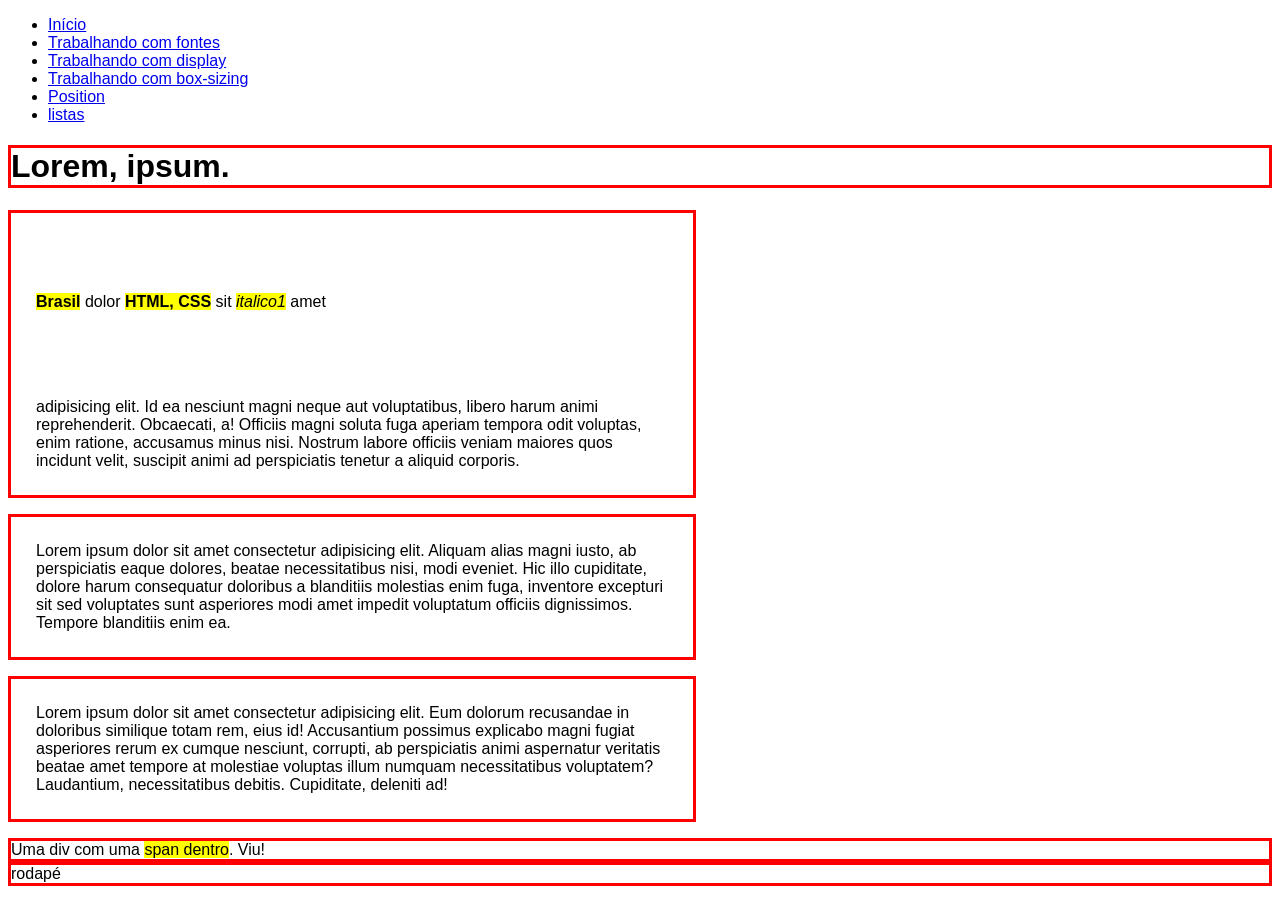
<file: pages/display.html>
<!DOCTYPE html>
<html lang="pt-br">
<head>
    <meta charset="UTF-8">
    <meta name="viewport" content="width=device-width, initial-scale=1.0">
    <meta name="author" content="Miguel Furlanis">
    <meta name="description" content="Resumo das aulas de HTML e CSS">
    <meta name="keywords" content="html5, css, tecnologia">
    <title>Resumo | Display</title>

    <style>
        body{
            font-family: sans-serif;
        }
        h1, p, div, footer{
            border: 3px solid red;
        }
        p{
            width: 50%;
            padding: 25px;
        }

        b, strong, i, em, span{
            background-color: yellow;
        }

        em{
            height: 50px;
            width: 200px;
            margin: 5px;
            padding: 50px;
            display: inline-block;
            visibility: hidden;
        }



    </style>
</head>
<body>
    <header>
        <nav>
            <ul>
                <li>
                    <a href="../index.html">Início</a>
                </li>
                <li>
                    <a href="./pages/fontes.html">Trabalhando com fontes</a>
                </li>
                <li>
                    <a href="./pages/display.html">Trabalhando com display</a>
                </li>
                <li>
                    <a href="./boxsizing.html">Trabalhando com box-sizing</a>
                </li>
                <li>
                    <a href="./position.html">Position</a>
                </li>
                <li>
                    <a href="./listas.html">listas</a>
                </li>
            </ul>
        </nav>
    </header>
    <main>
        <h1>Lorem, ipsum.</h1>

        <!--O negrito e o strong entrega a mesma experiência visual, o diferencial é semântico, mostrando para o site se a palavra/frase é importante em meu site-->
        <!-- A mesma coisa pro i e em -->
        <p>
            <b>Brasil</b> dolor <strong>HTML, CSS</strong> sit <i>italico1</i> amet <em>consectetur</em> adipisicing
            elit. Id ea nesciunt magni neque aut voluptatibus, libero
            harum animi reprehenderit. Obcaecati, a! Officiis magni soluta fuga aperiam tempora odit voluptas, enim
            ratione, accusamus minus nisi. Nostrum labore officiis veniam maiores quos incidunt velit, suscipit animi ad
            perspiciatis tenetur a aliquid corporis.
        </p>
        <p>Lorem ipsum dolor sit amet consectetur adipisicing elit. Aliquam alias magni iusto, ab perspiciatis eaque
            dolores, beatae necessitatibus nisi, modi eveniet. Hic illo cupiditate, dolore harum consequatur doloribus a
            blanditiis molestias enim fuga, inventore excepturi sit sed voluptates sunt asperiores modi amet impedit
            voluptatum officiis dignissimos. Tempore blanditiis enim ea.</p>
        <p>Lorem ipsum dolor sit amet consectetur adipisicing elit. Eum dolorum recusandae in doloribus similique totam
            rem, eius id! Accusantium possimus explicabo magni fugiat asperiores rerum ex cumque nesciunt, corrupti, ab
            perspiciatis animi aspernatur veritatis beatae amet tempore at molestiae voluptas illum numquam
            necessitatibus voluptatem? Laudantium, necessitatibus debitis. Cupiditate, deleniti ad!</p>

        <div>Uma div com uma <span>span dentro</span>. Viu!</div>
    </main>
    <footer>
        rodapé
    </footer>
</body>
</html>
</file>
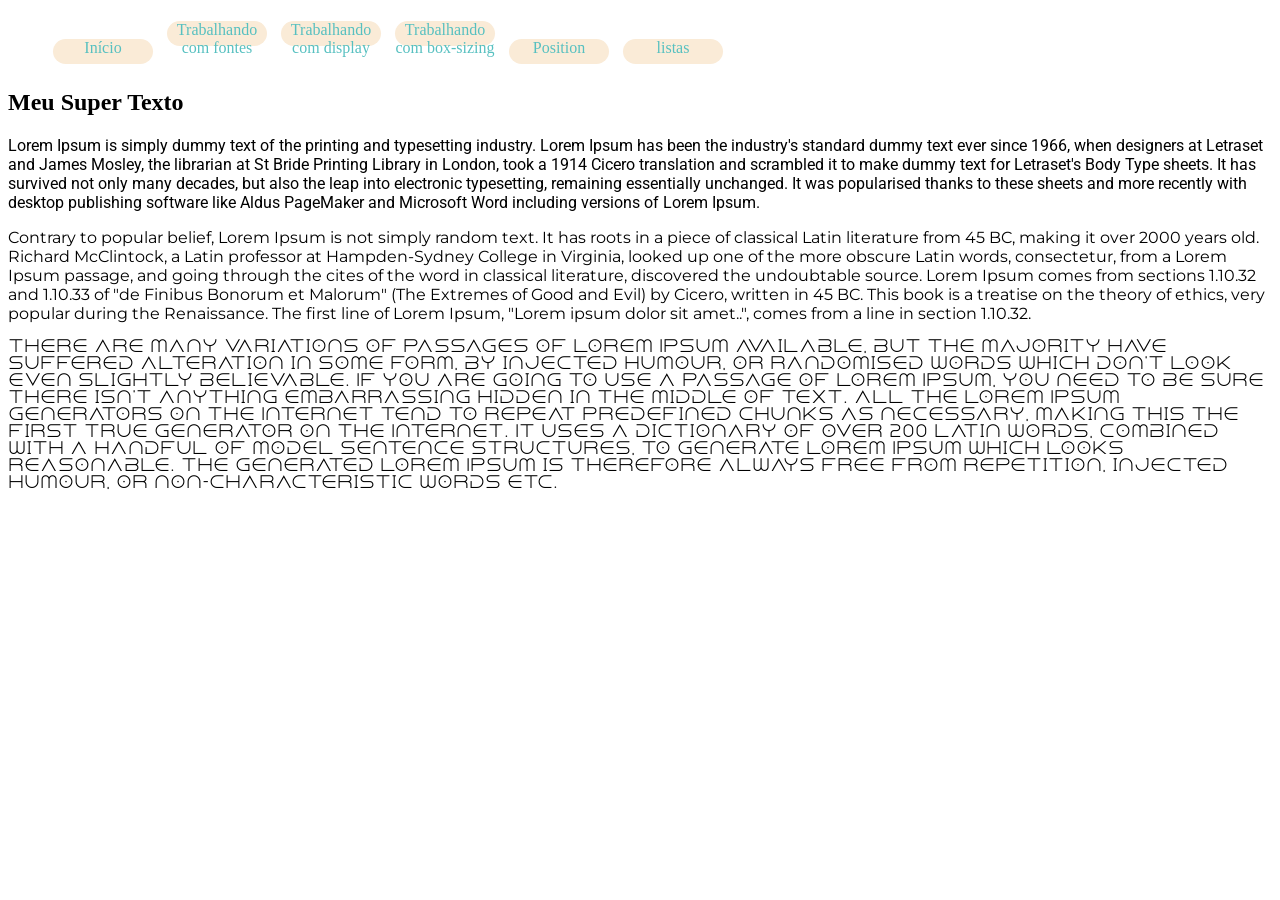
<file: pages/fontes.html>
<!DOCTYPE html>
<html lang="pt-br">

<head>
    <meta charset="UTF-8">
    <meta name="viewport" content="width=device-width, initial-scale=1.0">
    <meta name="author" content="Miguel Furlanis">
    <meta name="description" content="Resumo das aulas de HTML e CSS">
    <meta name="keywords" content="html5, css, tecnologia">
    <link rel="stylesheet" href="../style/style.css">


    <title>Resumo das aulas de tipografia em HTML e CSS</title>
</head>
<body>
    <header>

    </header>
    <main>
        <section>
        <nav>
            <ul>
                <li>
                    <a href="../index.html">Início</a>
                </li>
                <li>
                    <a href="./fontes.html">Trabalhando com fontes</a>
                </li>
                <li>
                    <a href="./display.html">Trabalhando com display</a>
                </li>
                <li>
                    <a href="./boxsizing.html">Trabalhando com box-sizing</a>
                </li>
                <li>
                    <a href="./position.html">Position</a>
                </li>
                <li>
                    <a href="./listas.html">listas</a>
                </li>
            </ul>
        </nav>
        </section>
        <section>
            <h2>Meu Super Texto</h2>
            <article>
                <p class="texto-um">Lorem Ipsum is simply dummy text of the printing and typesetting industry. Lorem Ipsum has been the industry's standard dummy text ever since 1966, when designers at Letraset and James Mosley, the librarian at St Bride Printing Library in London, took a 1914 Cicero translation and scrambled it to make dummy text for Letraset's Body Type sheets. It has survived not only many decades, but also the leap into electronic typesetting, remaining essentially unchanged. It was popularised thanks to these sheets and more recently with desktop publishing software like Aldus PageMaker and Microsoft Word including versions of Lorem Ipsum.</p>
                <p class="texto-dois">Contrary to popular belief, Lorem Ipsum is not simply random text. It has roots in a piece of classical Latin literature from 45 BC, making it over 2000 years old. Richard McClintock, a Latin professor at Hampden-Sydney College in Virginia, looked up one of the more obscure Latin words, consectetur, from a Lorem Ipsum passage, and going through the cites of the word in classical literature, discovered the undoubtable source. Lorem Ipsum comes from sections 1.10.32 and 1.10.33 of "de Finibus Bonorum et Malorum" (The Extremes of Good and Evil) by Cicero, written in 45 BC. This book is a treatise on the theory of ethics, very popular during the Renaissance. The first line of Lorem Ipsum, "Lorem ipsum dolor sit amet..", comes from a line in section 1.10.32.</p>
                <p class="texto-tres">There are many variations of passages of Lorem Ipsum available, but the majority have suffered alteration in some form, by injected humour, or randomised words which don't look even slightly believable. If you are going to use a passage of Lorem Ipsum, you need to be sure there isn't anything embarrassing hidden in the middle of text. All the Lorem Ipsum generators on the Internet tend to repeat predefined chunks as necessary, making this the first true generator on the Internet. It uses a dictionary of over 200 Latin words, combined with a handful of model sentence structures, to generate Lorem Ipsum which looks reasonable. The generated Lorem Ipsum is therefore always free from repetition, injected humour, or non-characteristic words etc.</p>
            </article>
        </section>
    </main>
    <footer>

    </footer>
</body>

</html>
</file>
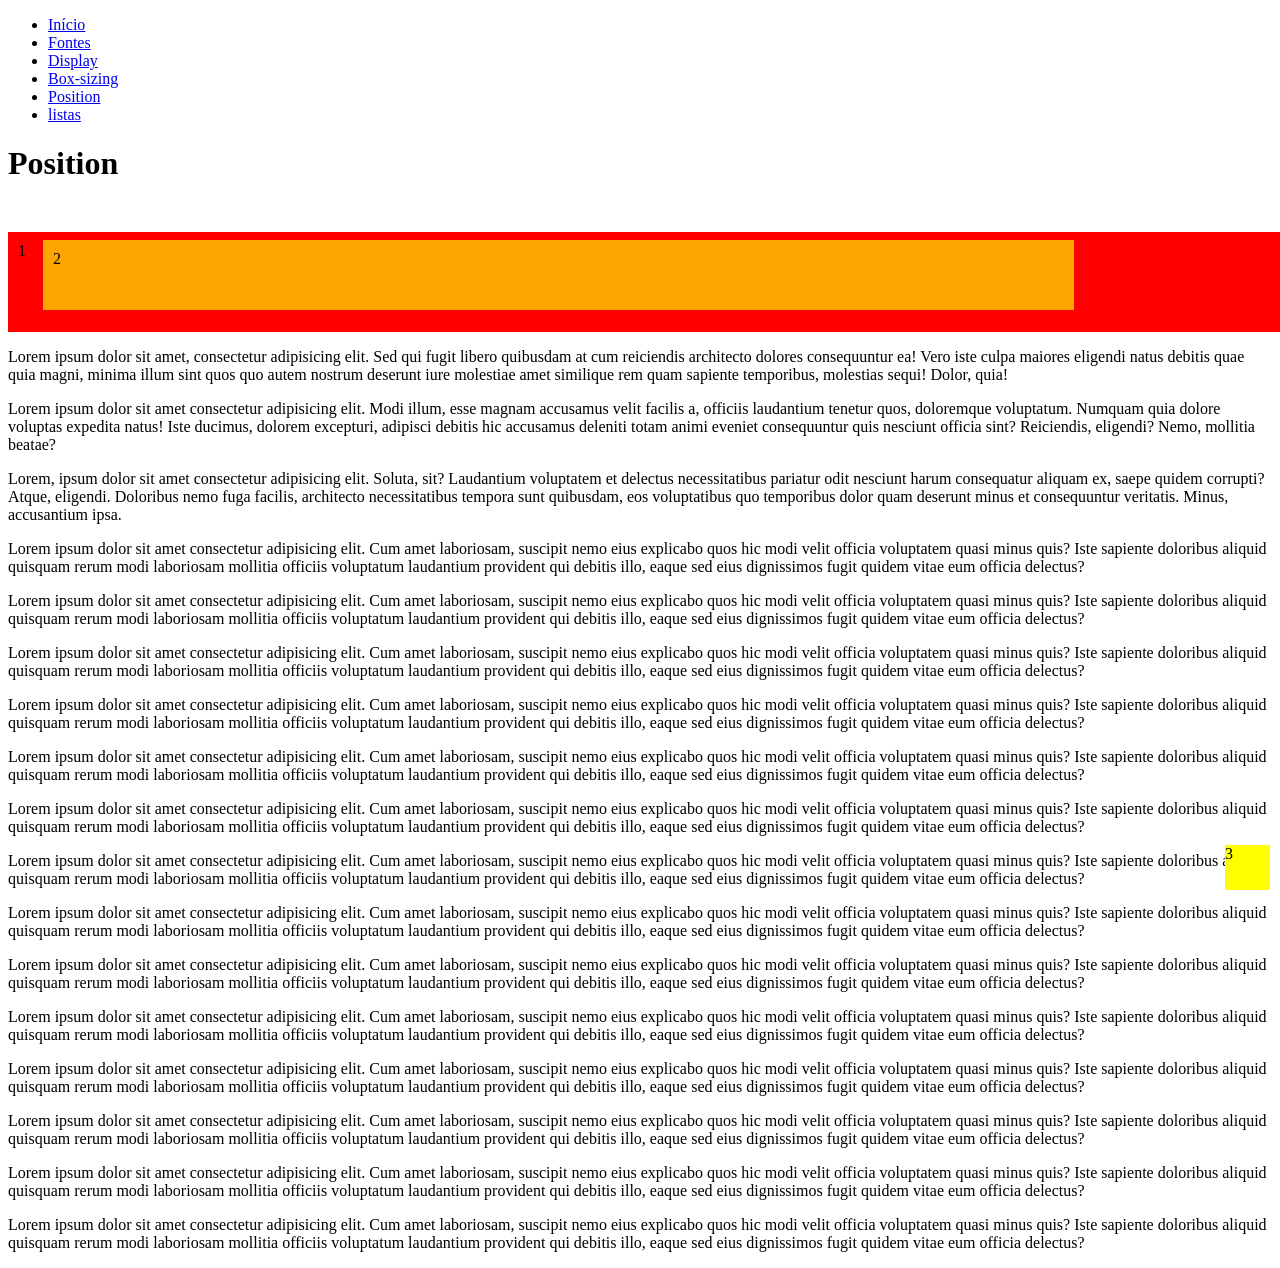
<file: pages/position.html>
<!DOCTYPE html>
<html lang="pt-br">

<head>
    <meta charset="UTF-8">
    <meta name="viewport" content="width=device-width, initial-scale=1.0">
    <meta name="author" content="Miguel Furlanis">
    <meta name="description" content="Resumo das aulas de HTML e CSS">
    <meta name="keywords" content="html5, css, tecnologia">
    <title>Resumo das aulas de Position</title>

    <style>
        #um{
            background-color: red;
            padding: 10px;
            width: 100%;
            height: 80px;
            margin-top: 50px;
            position: relative;
            top: 0;
            
        }

        #dois{
            background-color: orange;
            padding: 10px;
            width: 80%;
            height: 50px;
            position: relative;
            top: -20px;
            right: -25px;
        }

        #tres{
            background-color: yellow;
            width: 45px;
            height: 45px;
            position: fixed;
            bottom: 10px;
            right: 10px;
        }
    </style>
</head>

<body>
    <header>
        <nav>
            <ul>
                <li><a href="../index.html">Início</a></li>
                <li>
                    <a href="./fontes.html">Fontes</a>
                </li>
                <li>
                    <a href="./display.html">Display</a>
                </li>
                <li>
                    <a href="./boxsizing.html">Box-sizing</a>
                </li>
                <li>
                    <a href="./position.html">Position</a>
                </li>
                <li>
                    <a href="./listas.html">listas</a>
                </li>
            </ul>
        </nav>
    </header>
    <main>
        <h1>Position</h1>
        <div id="container">
            <div id="um">
                1
                <div id="dois">
                    2
                    <div id="tres">
                        3
                    </div>
                </div>
            </div>

            <p>Lorem ipsum dolor sit amet, consectetur adipisicing elit. Sed qui fugit libero quibusdam at cum reiciendis architecto dolores consequuntur ea! Vero iste culpa maiores eligendi natus debitis quae quia magni, minima illum sint quos quo autem nostrum deserunt iure molestiae amet similique rem quam sapiente temporibus, molestias sequi! Dolor, quia!</p>
            <p>Lorem ipsum dolor sit amet consectetur adipisicing elit. Modi illum, esse magnam accusamus velit facilis a, officiis laudantium tenetur quos, doloremque voluptatum. Numquam quia dolore voluptas expedita natus! Iste ducimus, dolorem excepturi, adipisci debitis hic accusamus deleniti totam animi eveniet consequuntur quis nesciunt officia sint? Reiciendis, eligendi? Nemo, mollitia beatae?</p>
            <p>Lorem, ipsum dolor sit amet consectetur adipisicing elit. Soluta, sit? Laudantium voluptatem et delectus necessitatibus pariatur odit nesciunt harum consequatur aliquam ex, saepe quidem corrupti? Atque, eligendi. Doloribus nemo fuga facilis, architecto necessitatibus tempora sunt quibusdam, eos voluptatibus quo temporibus dolor quam deserunt minus et consequuntur veritatis. Minus, accusantium ipsa.</p>
            <p>Lorem ipsum dolor sit amet consectetur adipisicing elit. Cum amet laboriosam, suscipit nemo eius explicabo quos hic modi velit officia voluptatem quasi minus quis? Iste sapiente doloribus aliquid quisquam rerum modi laboriosam mollitia officiis voluptatum laudantium provident qui debitis illo, eaque sed eius dignissimos fugit quidem vitae eum officia delectus?</p>
            <p>Lorem ipsum dolor sit amet consectetur adipisicing elit. Cum amet laboriosam, suscipit nemo eius explicabo quos hic modi velit officia voluptatem quasi minus quis? Iste sapiente doloribus aliquid quisquam rerum modi laboriosam mollitia officiis voluptatum laudantium provident qui debitis illo, eaque sed eius dignissimos fugit quidem vitae eum officia delectus?</p>
            <p>Lorem ipsum dolor sit amet consectetur adipisicing elit. Cum amet laboriosam, suscipit nemo eius explicabo quos hic modi velit officia voluptatem quasi minus quis? Iste sapiente doloribus aliquid quisquam rerum modi laboriosam mollitia officiis voluptatum laudantium provident qui debitis illo, eaque sed eius dignissimos fugit quidem vitae eum officia delectus?</p>
            <p>Lorem ipsum dolor sit amet consectetur adipisicing elit. Cum amet laboriosam, suscipit nemo eius explicabo quos hic modi velit officia voluptatem quasi minus quis? Iste sapiente doloribus aliquid quisquam rerum modi laboriosam mollitia officiis voluptatum laudantium provident qui debitis illo, eaque sed eius dignissimos fugit quidem vitae eum officia delectus?</p>
            <p>Lorem ipsum dolor sit amet consectetur adipisicing elit. Cum amet laboriosam, suscipit nemo eius explicabo quos hic modi velit officia voluptatem quasi minus quis? Iste sapiente doloribus aliquid quisquam rerum modi laboriosam mollitia officiis voluptatum laudantium provident qui debitis illo, eaque sed eius dignissimos fugit quidem vitae eum officia delectus?</p>
            <p>Lorem ipsum dolor sit amet consectetur adipisicing elit. Cum amet laboriosam, suscipit nemo eius explicabo quos hic modi velit officia voluptatem quasi minus quis? Iste sapiente doloribus aliquid quisquam rerum modi laboriosam mollitia officiis voluptatum laudantium provident qui debitis illo, eaque sed eius dignissimos fugit quidem vitae eum officia delectus?</p>
            <p>Lorem ipsum dolor sit amet consectetur adipisicing elit. Cum amet laboriosam, suscipit nemo eius explicabo quos hic modi velit officia voluptatem quasi minus quis? Iste sapiente doloribus aliquid quisquam rerum modi laboriosam mollitia officiis voluptatum laudantium provident qui debitis illo, eaque sed eius dignissimos fugit quidem vitae eum officia delectus?</p>
            <p>Lorem ipsum dolor sit amet consectetur adipisicing elit. Cum amet laboriosam, suscipit nemo eius explicabo quos hic modi velit officia voluptatem quasi minus quis? Iste sapiente doloribus aliquid quisquam rerum modi laboriosam mollitia officiis voluptatum laudantium provident qui debitis illo, eaque sed eius dignissimos fugit quidem vitae eum officia delectus?</p>
            <p>Lorem ipsum dolor sit amet consectetur adipisicing elit. Cum amet laboriosam, suscipit nemo eius explicabo quos hic modi velit officia voluptatem quasi minus quis? Iste sapiente doloribus aliquid quisquam rerum modi laboriosam mollitia officiis voluptatum laudantium provident qui debitis illo, eaque sed eius dignissimos fugit quidem vitae eum officia delectus?</p>
            <p>Lorem ipsum dolor sit amet consectetur adipisicing elit. Cum amet laboriosam, suscipit nemo eius explicabo quos hic modi velit officia voluptatem quasi minus quis? Iste sapiente doloribus aliquid quisquam rerum modi laboriosam mollitia officiis voluptatum laudantium provident qui debitis illo, eaque sed eius dignissimos fugit quidem vitae eum officia delectus?</p>
            <p>Lorem ipsum dolor sit amet consectetur adipisicing elit. Cum amet laboriosam, suscipit nemo eius explicabo quos hic modi velit officia voluptatem quasi minus quis? Iste sapiente doloribus aliquid quisquam rerum modi laboriosam mollitia officiis voluptatum laudantium provident qui debitis illo, eaque sed eius dignissimos fugit quidem vitae eum officia delectus?</p>
            <p>Lorem ipsum dolor sit amet consectetur adipisicing elit. Cum amet laboriosam, suscipit nemo eius explicabo quos hic modi velit officia voluptatem quasi minus quis? Iste sapiente doloribus aliquid quisquam rerum modi laboriosam mollitia officiis voluptatum laudantium provident qui debitis illo, eaque sed eius dignissimos fugit quidem vitae eum officia delectus?</p>
            <p>Lorem ipsum dolor sit amet consectetur adipisicing elit. Cum amet laboriosam, suscipit nemo eius explicabo quos hic modi velit officia voluptatem quasi minus quis? Iste sapiente doloribus aliquid quisquam rerum modi laboriosam mollitia officiis voluptatum laudantium provident qui debitis illo, eaque sed eius dignissimos fugit quidem vitae eum officia delectus?</p>
            <p>Lorem ipsum dolor sit amet consectetur adipisicing elit. Cum amet laboriosam, suscipit nemo eius explicabo quos hic modi velit officia voluptatem quasi minus quis? Iste sapiente doloribus aliquid quisquam rerum modi laboriosam mollitia officiis voluptatum laudantium provident qui debitis illo, eaque sed eius dignissimos fugit quidem vitae eum officia delectus?</p>
        </div>
    </main>
    <footer>

    </footer>
</body>

</html>
</file>
<file: style/style.css>
@import url('https://fonts.googleapis.com/css2?family=Roboto:ital,wght@0,100..900;1,100..900&display=swap');
@import url('https://fonts.googleapis.com/css2?family=Montserrat:ital,wght@0,100..900;1,100..900&family=Roboto:ital,wght@0,100..900;1,100..900&display=swap');

@font-face {
    font-family: 'Dune Rise';
    src: url(../Fontes/dune_rise/Dune_Rise.ttf),
    url(../Fontes/dune_rise/License.txt),
    url(../Fontes/dune_rise/Dune_Rise.otf);
    font-weight: normal;
    
}

.texto-um{
    font-family: 'Roboto';
}

.texto-dois{
    font-family: 'Montserrat';
}

.texto-tres{
    font-family: 'Dune Rise';
}

nav ul{
    list-style: none;
}

nav ul a{
    text-decoration: none;
    color: rgb(87, 192, 192);
}

a:hover{
    color: rgb(141, 92, 186);
}
nav ul li{
    display: inline-block;
    width: 100px;
    height: 25px;
    margin: 5px;
    padding: 5px auto;  
    text-align: center;
    background-color: antiquewhite;
    border-radius: 15px;
 }

 #menu-lista{
    height: 0;
    /* overflow: hidden; */
    transition: height 0.5s, width 0.5s;
 }

#lista-menu:hover #menu-lista{
    height: 600px;
    width: 100vh;
}
</file>
